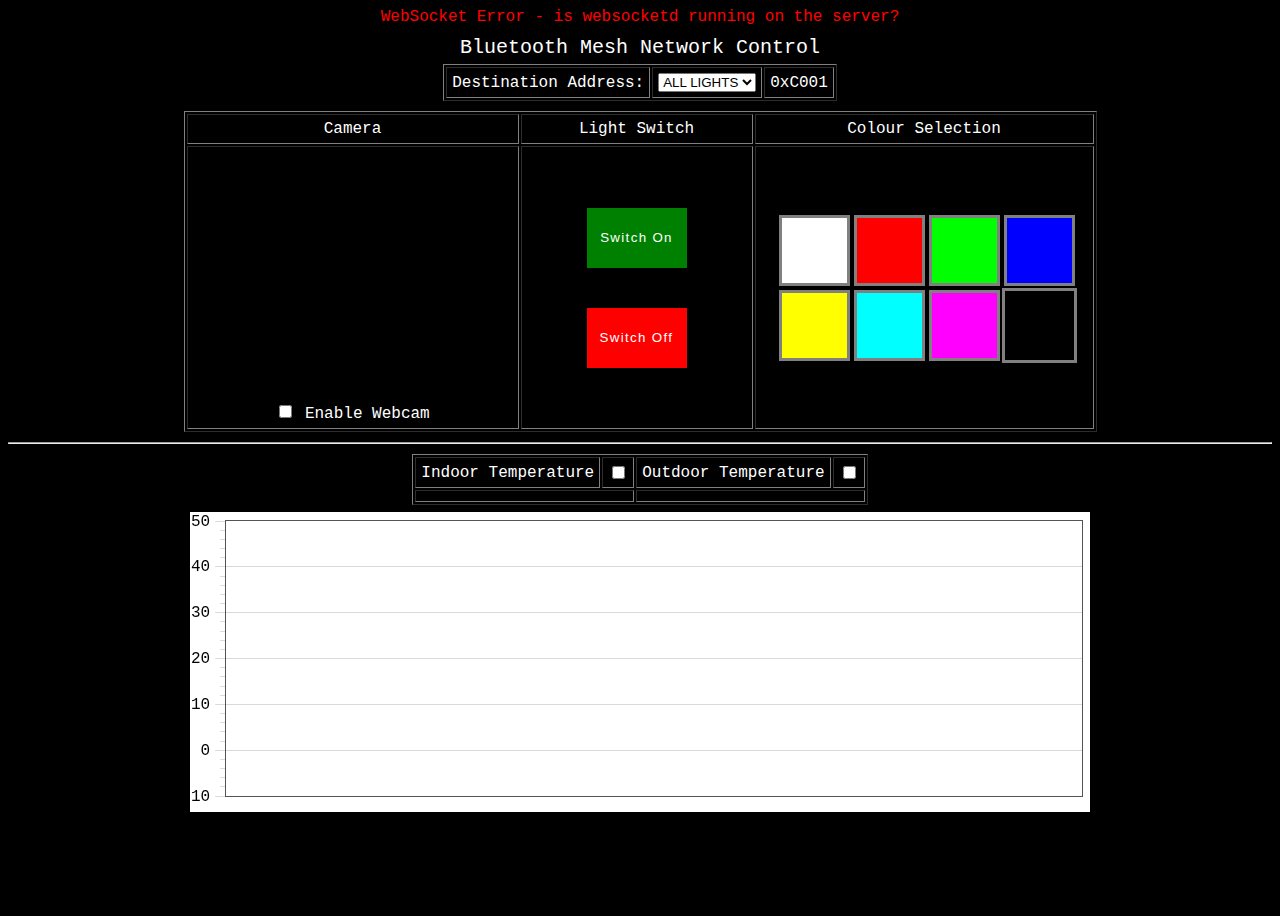
<file: implementation/solutions/mesh/web/index.html>
<html>
<head>
    <link rel="stylesheet" type="text/css" href="css/style.css" />
	<script language="javascript" type="text/javascript" src="js/jquery.js"></script>
	<script language="javascript" type="text/javascript" src="js/jquery.canvaswrapper.js"></script>
	<script language="javascript" type="text/javascript" src="js/jquery.colorhelpers.js"></script>
	<script language="javascript" type="text/javascript" src="js/jquery.flot.js"></script>
	<script language="javascript" type="text/javascript" src="js/jquery.flot.saturated.js"></script>
	<script language="javascript" type="text/javascript" src="js/jquery.flot.browser.js"></script>
	<script language="javascript" type="text/javascript" src="js/jquery.flot.drawSeries.js"></script>
	<script language="javascript" type="text/javascript" src="js/jquery.flot.uiConstants.js"></script>
    <script language="javascript" type="text/javascript" src="js/jquery.flot.time.js"></script>
    <script language="javascript" type="text/javascript" src="js/constants.js"></script>
    <script language="javascript" type="text/javascript" src="js/utils.js"></script>
    <script language="javascript" type="text/javascript" src="js/gateway.js"></script>
</head>

<body onload="init_page();">

    <div id="message" class="centre important"></div>

    <div id="network_controller" class="centre">
        
        <p>Bluetooth Mesh Network Control</p>

        <table border="1" class="centre">
            <tr>
                <td colspan="1" class="centre">Destination Address:</td>
                <td colspan="1" class="centre">
                    <select name="dst_addresses" id="dst_addresses">
                      </select>
                </td>
                <td colspan="1" id="selected_dst" class="centre"></td>
            </tr>
        </table>

        <table border="1" class="centre top_margin">

            <tr><td class="centre">Camera</td><td class="centre">Light Switch</td><td class="centre">Colour Selection</td></tr>
            
            <tr>

                <td>
                    <div class="webcam" id="webcam"></div>
                    <div class="centre">
                        <input type="checkbox" id="webcam_switch" name="webcam_switch">
                        <label for="webcam_switch">Enable Webcam</label>
                      </div>
                </td>

                <td>
                    <div class="button-grid">
                        <div><button id="btn_on" class="on_button"
                            onclick="onOn();" >Switch On</button></div>
                        <div><button id="btn_off" class="off_button"
                            onclick="onOff();" >Switch Off</button></div>
                    </div>
                </td>
                <td>
                    <table class="no_border">
                        <tr>
                            <td class="full_width" colspan="4">
                                <div class="colour_grid" id="colour_grid">
                                    <div class="white_square" id="colour_0"></div>
                                    <div class="red_square" id="colour_1"></div>
                                    <div class="green_square" id="colour_2"></div>
                                    <div class="blue_square" id="colour_3"></div>
                                    <div class="yellow_square" id="colour_4"></div>
                                    <div class="cyan_square" id="colour_5"></div>
                                    <div class="magenta_square" id="colour_6"></div>
                                    <div class="black_square" id="colour_7"></div>
                                </div>
                            </td>
                        </tr>
                    </table>
                </td>
            </tr>
        </table>

        <hr></hr>

        <table border="1" class="centre">
            <tr>
                <td colspan="1" class="centre">Indoor Temperature</td>
                <td colspan="1" class="centre">
                    <input type="checkbox" id="sub_indoor_temp" name="sub_indoor_temp" />
                </td>
                <td colspan="1" class="centre">Outdoor Temperature</td>
                <td colspan="1" class="centre">
                    <input type="checkbox" id="sub_outdoor_temp" name="sub_outdoor_temp" />
                </td>
            </tr>
            <tr>
                <td colspan="2" class="centre indoor_temperature" id="indoor_temperature"></td>
                <td colspan="2" class="centre outdoor_temperature" id="outdoor_temperature"></td>
            </tr>
        </table>

        <table class="centre">
            <tr>
              <td class="top_aligned">
                 <div id="chart_area" class="chart_area"></div>                  
              </td>
            </tr>
        </table>
   
    
    </div>


</body>

</html>
</file>
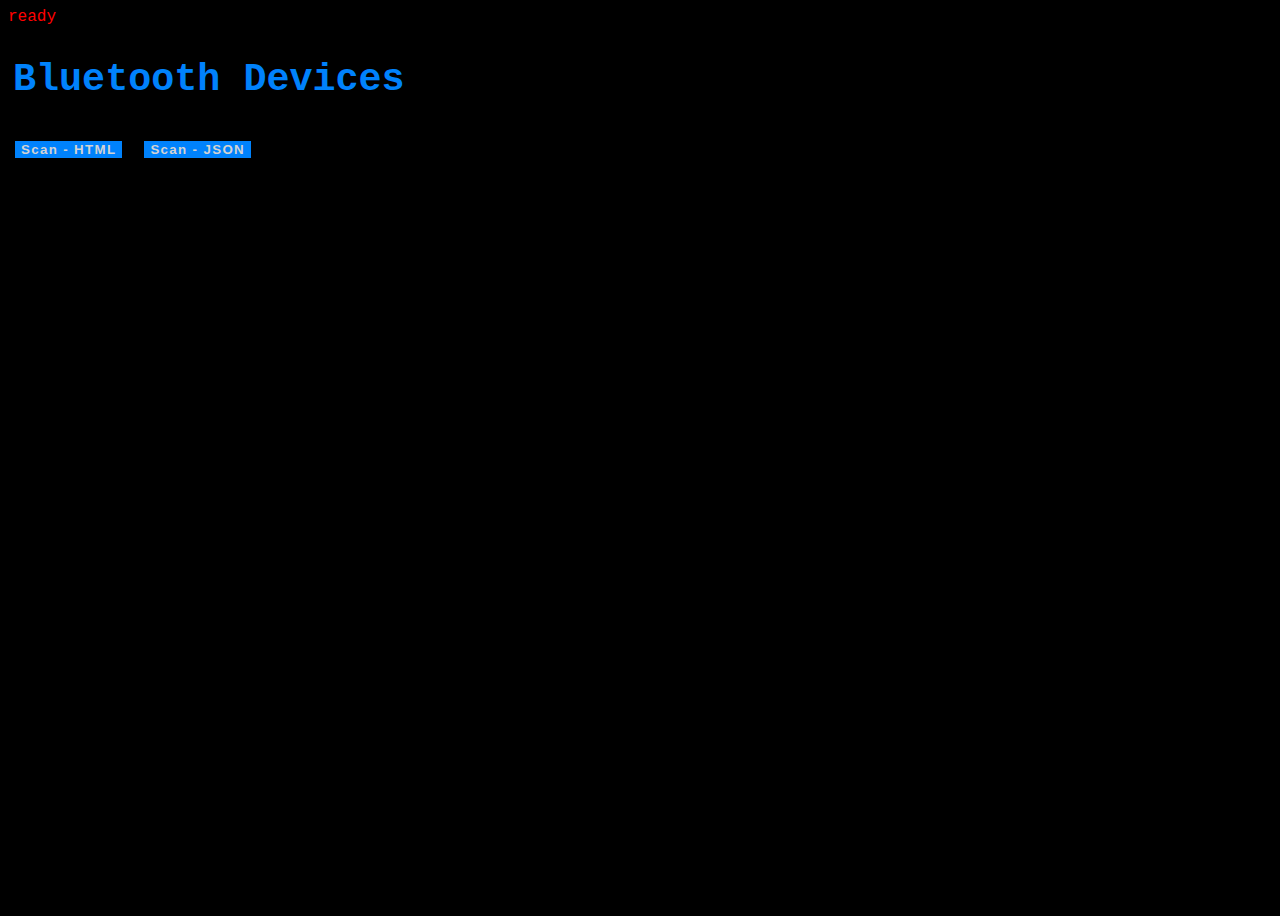
<file: implementation/solutions/peripherals/explore_blue/index.html>
<html>
<head>
	 <link rel="stylesheet" type="text/css" href="css/style.css" />
     <script src="js/constants.js"></script>
     <script src="js/utils.js"></script>
     <script src="js/gateway.js"></script>
     <script src="js/uuids.js"></script>
</head>
<body onload="init_devices_page();">

<div id="message" class="important">ready</div>

<div id="device_list" hidden="false">
    <h2>Bluetooth Devices</h2>
    <table>
        <tr>
            <td><button id="btn_devices_html" class="button" onclick="onDevicesHtmlSelected();" />Scan - HTML</button></td>
            <td><button id="btn_devices_json" class="button" onclick="onDevicesJsonSelected();"/>Scan - JSON</button></td></tr></table>
    <pre id="json_content"></pre>
    <table id="tbl_devices" class="item-list">
    </table>     
</div>

<div id="device_controller" hidden="true">

    <h2>Bluetooth Device Control</h2>
    <button id="btn_back1" class="button" onclick="onDeviceList();" />Back</button>
    <button id="btn_camera" class="button" onclick="onCamera();" />Camera</button>
    
    <table class="device-control">
        <tr>
            <td><b>Address</b></td><td id="device_addr"></td>
        </tr>
        <tr>
            <td><b>Name</b></td><td id="name"></td>
        </tr>
        <tr>
            <td><b>Connected</b></td><td id="connected"></td>
        </tr>
        <tr>
            <td><b>Paired</b></td><td id="paired"></td>
        </tr>
        <tr>
            <td><b>RSSI</b></td><td id="rssi"></td>
        </tr>
        <tr>
            <td><b>Appearance</b></td><td id="appearance"></td>
        </tr>
        <tr>
            <td><b>Advertising Data</b></td><td id="ad"></td>
        </tr>
        <tr>
            <td><b>Services Resolved</b></td><td id="services_resolved"></td>
        </tr>
        <tr>
            <td><button id="btn_toggle" class="button" onclick="toggleConnectionState(selected_device_inx);"/>Connect</button></td>
            <td><button id="btn_svc_discovery" class="button" onclick="onServiceDiscovery();" hidden="true"/>Discover Services</button></td>
        </tr>
    </table>
    <table id="tbl_services" class="item-list">
        <tr><td></td><td><b>UUID</b></td><td><b>Name</b></td><td><b>Properties</b></td><td><b>Value</b></td></tr>
        
    </table>

</div>

<div id="write_form" class="modal">

  <!-- Modal content -->
  <div class="modal-content">
    <span id="close_form" class="close">&times;</span>
    <div class="modal-field"><b>WRITE</b></div>
    <div class="modal-field" id="write_uuid"></div>
    <div class="modal-field" id="write_name"></div>
    <div class="modal-field"><input id="write_value" type="text"/></div>
    <div class="modal-field">
        <select id="write_formats">
            <option value="0">Hex Bytes</option>
            <option value="4">UINT16 LE</option>
            <option value="5">UINT16 BE</option>
            <option value="3">TEXT</option>
        </select>
    </div>
    <div"><button id="btn_submit" class="button" onclick="onSubmitWrite();"/>Submit</button></div>
  </div>

</div>
     
</body>
</html>
</file>
<file: implementation/solutions/mesh/web/css/style.css>
body {
  height: 100%;
  min-height: 100%;
  font-size: 125%;
  font-family: "Courier New", "Times New Roman", Georgia, Serif;
  background-color: #000000;
  color: #FFFFFF;
}

h1 {
  font-size: 5.4vw;
  color: #0082FC;
  margin-left: 5px;
}

h2 {
  font-size: 3.0vw;
  color: #0082FC;
  margin-left: 5px;
}

h3 {
  font-size: 2.5vw;
  color: #0082FC;
  margin-left: 20px;
}

h4 {
  font-size: 2.0vw;
  color: #0082FC;
  margin-left: 5px;
  margin-bottom: 0px;
}

h5 {
  font-size: 2.0vw;
  color: #0082FC;
  margin-left: 20px;
  margin-bottom: 5px;
}

p {
  margin: 0px 0px 5px 0px;
}

img {
  margin-left: 20px;
}

a {
 cursor: pointer;
 color: #0082FC;
}

table {
  margin-left: 5px;
}

th, td {
  padding: 5px;
  text-align: left;
}

.centre {
  margin: auto;
  text-align: center;
}

.top_padding {
  padding-top: 10px;
}

.top_margin {
  margin-top: 10px;
}

.blue_border {
  border: 3px solid #0000FF;
  width: 75%;
}

.important {
  color: #FF0000;
  font-size: 80%;
  margin: 0px 0px 10px 0px;
}

.simple_button {
  border: none;
  outline: none;
  border-radius: 0;
  font-weight: 400;
  letter-spacing: .1em;
  background: #0082FC;
  color: #ffffff;
  cursor:pointer;
  width: 100%;
  -webkit-transition: all 0.5s ease;
  transition: all 0.5s ease;
  -webkit-appearance: none;
}

.button {
  border: none;
  outline: none;
  width: 100px;
  border-radius: 0;
  margin-bottom: 20px;
  margin-right: 10px;
  font-weight: 600;
  letter-spacing: .1em;
  background: #0082FC;
  color: #ffffff;
  cursor:pointer;
  -webkit-transition: all 0.5s ease;
  transition: all 0.5s ease;
  -webkit-appearance: none;
}

.button_disabled {
  border: none;
  outline: none;
  width: 100px;
  border-radius: 0;
  margin-bottom: 20px;
  margin-right: 10px;
  font-weight: 600;
  letter-spacing: .1em;
  background: #B0B0B0;
  color: #DCDCDC;
  cursor:pointer;
  -webkit-transition: all 0.5s ease;
  transition: all 0.5s ease;
  -webkit-appearance: none;
}
.button-list {
  border: 0;
  margin-left: auto;
  margin-right: auto;
  text-align: center;
  vertical-align: middle;
}

.item-list {
  width: 90%;
  margin-left: auto;
  margin-right: auto;
  text-align: left;
  border: 1px solid white;
  border-collapse: collapse;
}

.device-control {
  width: 90%;
  margin-left: auto;
  margin-right: auto;
  text-align: left;
}

.webcam {
  display: block;
  margin-left: auto;
  margin-right: auto;
  margin-bottom: 10px;
  text-align: left;
  width: 320px;
  height: 240px
}

.readonly {
  background: #C0C0C0;
}


.no_border {
    width: 100%;
    height: 50px;
    border-spacing: 1px;
    border: 0px;
}

.half_width {
    width: 50%;
}

.top_aligned {
    vertical-align: top;
}

.whole-grid {
    display: grid;
    grid-template-columns: auto;
    background-color: #000000;
    padding: 10px;
    margin-top: 20px;
    height: 200px;
    width: 200px;
}

.chart_area {
    background-color: #FFFFFF;
    height: 300px;
    width: 900px;
}

.panel {
    display: grid;
    grid-template-columns: auto;
    background-color: #000000;
    border: 1px solid rgba(0, 0, 0, 0.8);
    padding: 20px;
    font-size: 30px;
    text-align: center;
}

.blank_cell_green {
    background-color: #00FF00;
}

.blank_cell_blue {
    background-color: #0000FF;
}

.blank_cell_black {
    background-color: #000000;
}

.blank_cell_red {
    background-color: #FF0000;
}

.cell_on {
    background-color: #FF0000;
    border: 1px solid #FFFFFF;
    padding: 5px;
    font-size: 10px;
    text-align: center;
    vertical-align: middle;
}

.cell_off {
    background-color: #DCDCDC;
    border: 1px solid #FFFFFF;
    padding: 5px;
    font-size: 10px;
    text-align: center;
    vertical-align: middle;
}

.node {
    background-color: #DCDCDC;
    border: 1px solid #FFFFFF;
    padding: 5px;
    font-size: 10px;
    text-align: center;
    vertical-align: middle;
}

.col_selector {
    background-color: #505050;
    border: 1px dashed #FF0000;
    padding: 5px;
}

.row_selector {
    background-color: darkgray;
    border: 1px dashed #FF0000;
    padding: 5px;
}

.indoor_temperature {
    color: #FF0000;
    text-align: center;
    margin: 0px 0px 0px 0px;
  }

  .outdoor_temperature {
    color: #00FF00;
    text-align: center;
    margin: 0px 0px 0px 0px;
  }

.white_square {
  background-color: #FFFFFF;
  border: 3px solid #808080;
  padding: 5px;
  margin: 2px;
}

.red_square {
  background-color: #FF0000;
  border: 3px solid #808080;
  padding: 5px;
  margin: 2px;
}

.green_square {
  background-color: #00FF00;
  border: 3px solid #808080;
  padding: 5px;
  margin: 2px;
}

.blue_square {
  background-color: #0000FF;
  border: 3px solid #808080;
  padding: 5px;
  margin: 2px;
}

.yellow_square {
  background-color: #FFFF00;
  border: 3px solid #808080;
  padding: 5px;
  margin: 2px;
}

.cyan_square {
  background-color: #00FFFF;
  border: 3px solid #808080;
  padding: 5px;
  margin: 2px;
}

.magenta_square {
  background-color: #FF00FF;
  border: 3px solid #808080;
  padding: 5px;
  margin: 2px;
}

.black_square {
  background-color: #000000;
  border: 3px solid #808080;
  padding: 5px;
}

.colour_grid {
  display: grid;
  grid-template-columns: auto auto auto auto;
  background-color: #000000;
  border: 5px solid rgba(0, 0, 0, 0.8);
  padding: 0px;
  text-align: center;
  height: 150px;
  width: 300px;
}

.button-grid {
  display: grid;
  grid-template-columns: auto;
  grid-template-rows: 100px 100px;
  background-color: #000000;
  padding: 10px;
  margin-top: 20px;
  height: 100px;
  width: 200px;
  text-align: center;
  /* Center vertically */
  top: 50%;
  margin-top: -60px; /* half this element's height */
}


.on_button {
  border: none;
  outline: none;
  width: 100px;
  height: 60px;
  border-radius: 0;
  font-weight: 400;
  letter-spacing: .1em;
  background: #008000;
  color: #ffffff;
  cursor:pointer;
  -webkit-transition: all 0.5s ease;
  transition: all 0.5s ease;
  -webkit-appearance: none;
}

.off_button {
  border: none;
  outline: none;
  width: 100px;
  height: 60px;
  border-radius: 0;
  font-weight: 400;
  letter-spacing: .1em;
  background: #FF0000;
  color: #ffffff;
  cursor:pointer;
  -webkit-transition: all 0.5s ease;
  transition: all 0.5s ease;
  -webkit-appearance: none;
}
</file>
<file: implementation/solutions/peripherals/explore_blue/css/style.css>
body {
  height: 100%;
  min-height: 100%;
  font-size: 125%;
  font-family: "Courier New", "Times New Roman", Georgia, Serif;
  background-color: #000000;
  color: #FFFFFF;
}

h1 {
  font-size: 5.4vw;
  color: #0082FC;
  margin-left: 5px;
}

h2 {
  font-size: 3.0vw;
  color: #0082FC;
  margin-left: 5px;
}

h3 {
  font-size: 2.5vw;
  color: #0082FC;
  margin-left: 20px;
}

h4 {
  font-size: 2.0vw;
  color: #0082FC;
  margin-left: 20px;
  margin-bottom: 0px;
}

h5 {
  font-size: 2.0vw;
  color: #0082FC;
  margin-left: 20px;
  margin-bottom: 5px;
}

p {
  margin-left: 20px;
}

img {
  margin-left: 20px;
}

a {
 cursor: pointer;
 color: #0082FC;
}

th, td {
  padding: 5px;
  text-align: left;
}

/* tr:nth-child(even) {background-color: #d3d3d3;} */

.important {
  color: #FF0000;
  font-size: 80%;
}

.button {
  border: none;
  outline: none;
  border-radius: 0;
  margin-bottom: 20px;
  margin-right: 10px;
  font-weight: 600;
  letter-spacing: .1em;
  background: #0082FC;
  color: #ffffff;
  cursor:pointer;
  -webkit-transition: all 0.5s ease;
  transition: all 0.5s ease;
  -webkit-appearance: none;
}

.characteristic_button {
  border: none;
  outline: none;
  border-radius: 0;
  margin-right: 10px;
  font-weight: 600;
  letter-spacing: .1em;
  background: #0082FC;
  color: #ffffff;
  cursor:pointer;
  -webkit-transition: all 0.5s ease;
  transition: all 0.5s ease;
  -webkit-appearance: none;
}

.characteristic_button_off {
  border: none;
  outline: none;
  border-radius: 0;
  margin-right: 10px;
  font-weight: 600;
  letter-spacing: .1em;
  background: #0082FC;
  color: #ff0000;
  cursor:pointer;
  -webkit-transition: all 0.5s ease;
  transition: all 0.5s ease;
  -webkit-appearance: none;
}

.format_button_enabled {
  border: none;
  outline: none;
  border-radius: 0;
  margin-right: 10px;
  font-size: 8px;
  background: #0082FC;
  color: #ffffff;
  cursor:pointer;
  -webkit-transition: all 0.5s ease;
  transition: all 0.5s ease;
  -webkit-appearance: none;
}

.format_button_disabled {
  border: none;
  outline: none;
  border-radius: 0;
  margin-right: 10px;
  font-size: 8px;
  background: #C0C0C0;
  color: #ffffff;
  cursor:pointer;
  -webkit-transition: all 0.5s ease;
  transition: all 0.5s ease;
  -webkit-appearance: none;
}

.button-list {
  border: 0;
  width: 90%;
  margin-left: auto;
  margin-right: auto;
  text-align: left;
}

.item-list {
  width: 90%;
  margin-left: auto;
  margin-right: auto;
  text-align: left;
  border: 1px solid white;
  border-collapse: collapse;
}

.device-control {
  border: 1px solid white;
  width: 90%;
  margin-left: auto;
  margin-right: auto;
  text-align: left;
  border: 1px solid white;
  border-collapse: collapse;
}

.gatt_service {
 color: #ffffff;
}

.gatt_characteristic {
 color: #00ffff;
}

.gatt_descriptor {
 color: #0082FC;
}

.webcam {
  display: block;
  margin-left: auto;
  margin-right: auto;
  margin-bottom: 10px;
  text-align: center
}

.readonly {
  background: #C0C0C0;
}

/* modal pop-up form - see https://www.w3schools.com/howto/howto_css_modals.asp*/
.modal {
  display: none; /* Hidden by default */
  position: fixed; /* Stay in place */
  z-index: 1; /* Sit on top */
  padding-top: 300px; /* Location of the box */
  left: 0;
  top: 0;
  width: 100%; /* Full width */
  height: 100%; /* Full height */
  overflow: auto; /* Enable scroll if needed */
  background-color: rgb(0,0,0); /* Fallback color */
  background-color: rgba(0,0,0,0.4); /* Black w/ opacity */
}

/* Modal Content */
.modal-content {
  background-color: #fefefe;
  color: #000000;
  margin: auto;
  padding: 20px;
  border: 1px solid #888;
  width: 80%;
}

.modal-field {
  padding-bottom: 10px;
}

/* The Close Button */
.close {
  color: #aaaaaa;
  float: right;
  font-size: 28px;
  font-weight: bold;
}

.close:hover,
.close:focus {
  color: #000;
  text-decoration: none;
  cursor: pointer;
}
</file>
